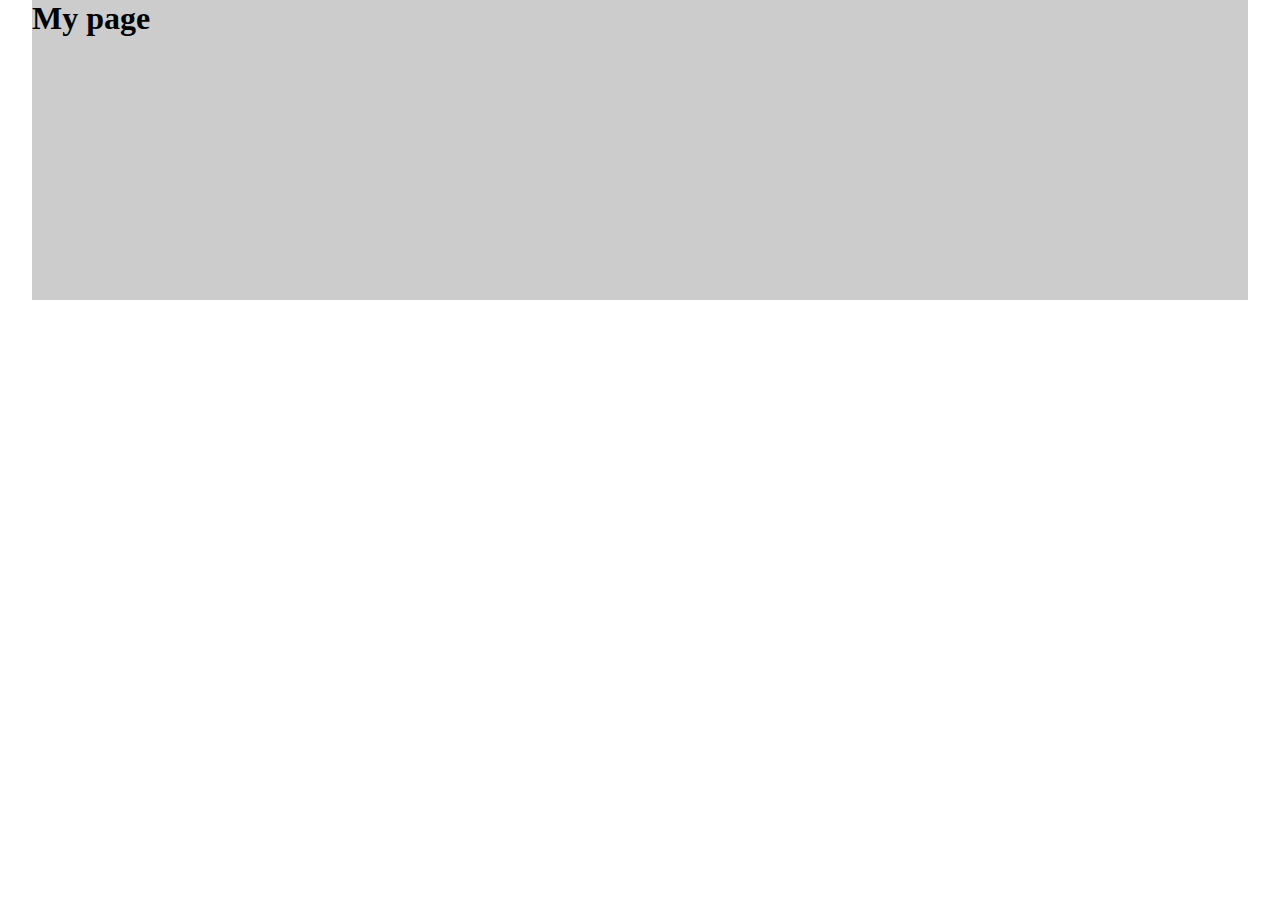
<file: chapter-07/07-05-content-wrapper.html>
<!DOCTYPE html>
<html lang="en">
<head>
  <meta charset="UTF-8">
  <meta name="viewport" content="width=device-width,initial-scale=1.0">
  <title>Content Wrapper</title>
  <!--[if IE]><script src="http://html5shiv.googlecode.com/svn/trunk/html5.js"></script><![endif]-->
  <style>
    body {
      margin: 0;
    }
    .wrapper {
      width: 95%;
      max-width: 76em;
      margin: 0 auto;
    }
  </style>
</head>
<body>
  <!-- Some temporary style attributes added, just to see the effects of the wrapper. -->
  <div class="wrapper" style="background-color: #ccc; min-height: 300px;">
    <h1 style="margin: 0">My page</h1>
  </div>
</body>
</html>
</file>
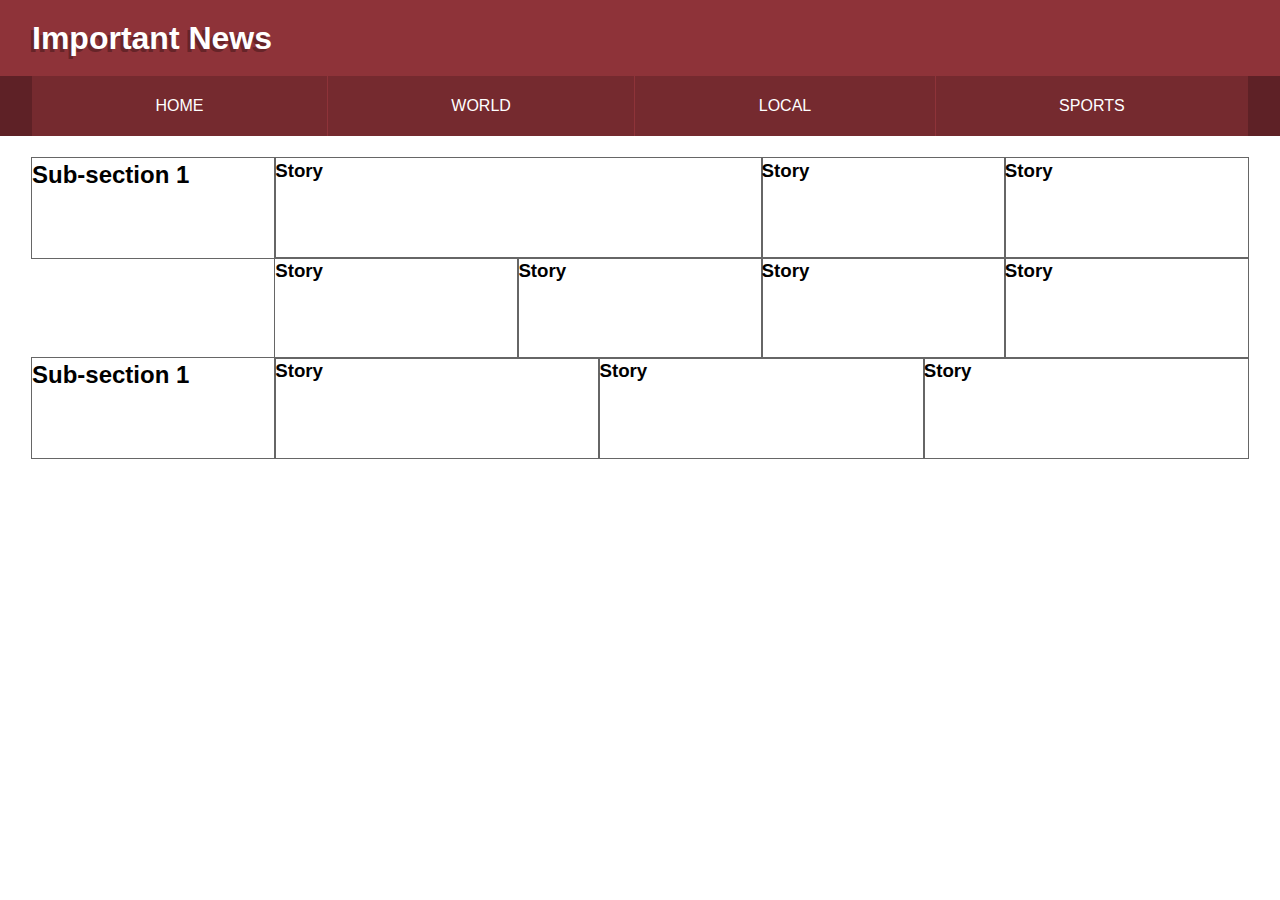
<file: chapter-07/07-07-float-columns-whole-grid.html>
<!DOCTYPE html>
<html lang="en">
<head>
  <meta charset="UTF-8">
  <title>Finished column layout sketch</title>

  <!-- the base styles and "housekeeping" styles are in here: -->
  <link rel="stylesheet" href="css/grid-base.css">
<!-- the HTML5 shiv, to help older browsers understand styling
 on newer HTML5 elements: -->
 <script src="js/html5shiv.min.js"></script>
 <style>
  /* our grid styles: */
  .row:after {
    content: '';
    display: block;
    clear: both;
  }
  .row-quartet > * {
    width: 25%;
  }
  .row-trio > * {
    width: 33.3333%;
  }
  .col {
    float: left;
    -moz-box-sizing: border-box;
         box-sizing: border-box;
    min-height: 100px;
    outline: 1px solid #666;
  }
  .subcategory-featured {
    width: 50%;
  }
  .subcategory-content {
    width: 80%;
  }
  .subcategory-header {
    width: 20%;
  }
</style>
</head>
<body>
  <header class="masthead">
    <div class="wrapper">
      <h1>Important News</h1>
      
    </div>
  </header>

  <nav role="navigation" class="navbar">
    <div class="wrapper">
      <ul class="navlist">
        <li><a href="#">Home</a></li>
        <li><a href="#">World</a></li>
        <li><a href="#">Local</a></li>
        <li><a href="#">Sports</a></li>
      </ul>
    </div>
  </nav>

  <main class="wrapper">
    <section class="subcategory">
      <div class="row">
        <header class="col subcategory-header">
          <h2>Sub-section 1</h2>
        </header>
        <div class="col subcategory-content">
          <div class="row row-quartet">
            <div class="col subcategory-featured">
              <h3>Story</h3>
            </div>
            <div class="col">
              <h3>Story</h3>
            </div>
            <div class="col">
              <h3>Story</h3>
            </div>
          </div>
          <div class="row row-quartet">
            <div class="col">
              <h3>Story</h3>
            </div>
            <div class="col">
              <h3>Story</h3>
            </div>
            <div class="col">
              <h3>Story</h3>
            </div>
            <div class="col">
              <h3>Story</h3>
            </div>
          </div>
        </div>
      </div>
    </section>

    <section class="subcategory">
      <div class="row">
        <header class="col subcategory-header">
          <h2>Sub-section 1</h2>
        </header>

        <div class="col subcategory-content">
          <div class="row row-trio">
            <div class="col">
              <h3>Story</h3>
            </div>
            <div class="col">
              <h3>Story</h3>
            </div>
            <div class="col">
              <h3>Story</h3>
            </div>
          </div>
        </div>
      </div>
    </section>

  </main>    
</body>
</html>
</file>
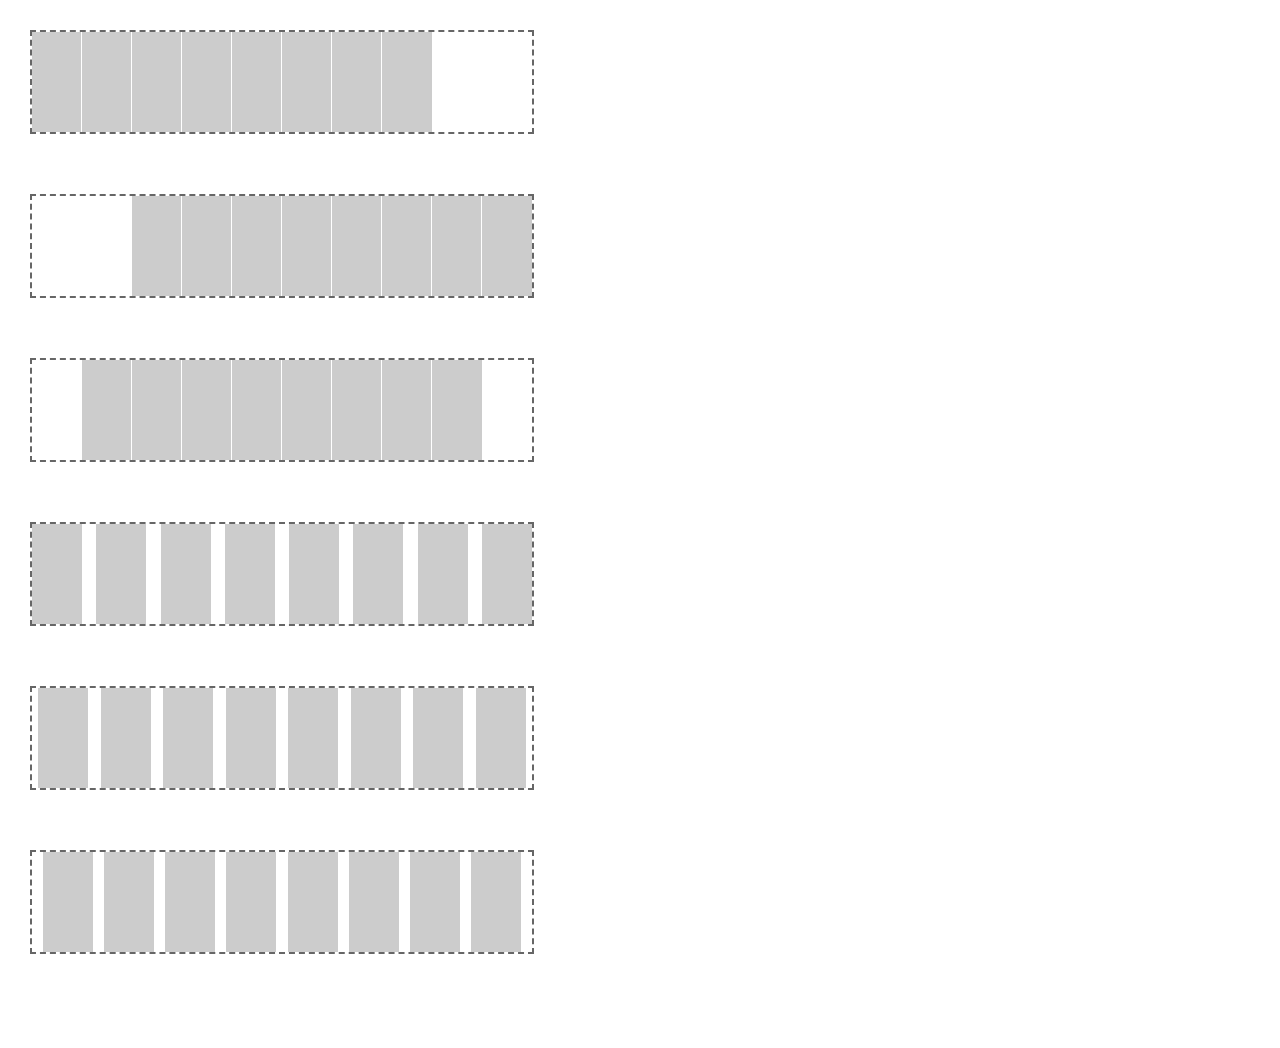
<file: chapter-07/07-22-grid-layout-alignment.html>
<!DOCTYPE html>
<html lang="en">
<head>
  <meta charset="UTF-8">
  <title>Grid layout with grid track alignment</title>
  <!-- the base styles and "housekeeping" styles are in here: -->
  <link rel="stylesheet" href="css/grid-base.css">
<!-- the HTML5 shiv, to help older browsers understand styling
 on newer HTML5 elements: -->
 <script src="js/html5shiv.min.js"></script>

 <style>
  body {
    padding: 2em;
  }
  .grid {
    display: -webkit-grid;
    display: grid;
    height: 100px;
    margin-bottom: 4em;
    outline: 2px dashed #666;
    width: 500px;
    -webkit-grid-template-rows: 100px;
            grid-template-rows: 100px;
    -webkit-grid-template-columns: repeat(8, 50px);
            grid-template-columns: repeat(8, 50px);
    justify-content: start; /* implied, default */
  }
  .grid-end {
    -webkit-justify-content: end;
            justify-content: end;
  }
  .grid-center {
    -webkit-justify-content: center;
            justify-content: center;
  }
  .grid-space-between {
    -webkit-justify-content: space-between;
            justify-content: space-between;
  }
  .grid-space-around {
    -webkit-justify-content: space-around;
            justify-content: space-around;
  }
  .grid-space-evenly {
    -webkit-justify-content: space-evenly;
            justify-content: space-evenly;
  }
  .grid > * {
    outline: 1px solid #fff;
    background-color: #ccc;
  }

</style>
</head>
<body>
  <div class="grid">
    <div></div>
    <div></div>
    <div></div>
    <div></div>
    <div></div>
    <div></div>
    <div></div>
    <div></div>
  </div>

  <div class="grid grid-end">
    <div></div>
    <div></div>
    <div></div>
    <div></div>
    <div></div>
    <div></div>
    <div></div>
    <div></div>
  </div>
  <div class="grid grid-center">
    <div></div>
    <div></div>
    <div></div>
    <div></div>
    <div></div>
    <div></div>
    <div></div>
    <div></div>
  </div>
  <div class="grid grid-space-between">
    <div></div>
    <div></div>
    <div></div>
    <div></div>
    <div></div>
    <div></div>
    <div></div>
    <div></div>
  </div>
  <div class="grid grid-space-around">
    <div></div>
    <div></div>
    <div></div>
    <div></div>
    <div></div>
    <div></div>
    <div></div>
    <div></div>
  </div>

  <div class="grid grid-space-evenly">
    <div></div>
    <div></div>
    <div></div>
    <div></div>
    <div></div>
    <div></div>
    <div></div>
    <div></div>
  </div>
</body>
</html>
</file>
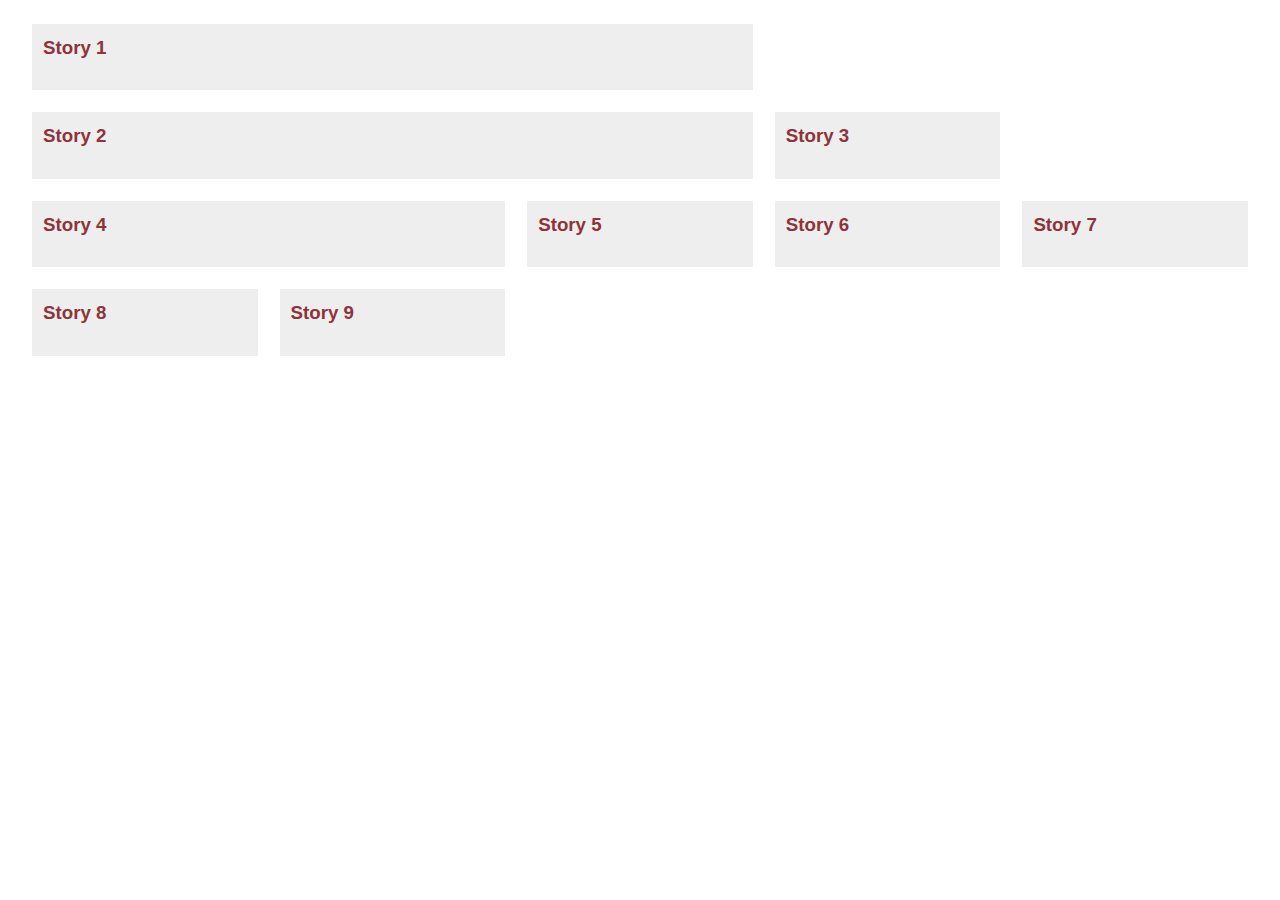
<file: chapter-07/07-26-1-grid-layout-implicit-auto-sparse.html>
<!DOCTYPE html>
<html lang="en">
<head>
  <meta charset="UTF-8">
  <title>Grid layout using the auto algorithm – sparse</title>

  <!-- the base styles and "housekeeping" styles are in here: -->
  <link rel="stylesheet" href="css/grid-base.css">
<!-- the HTML5 shiv, to help older browsers understand styling
 on newer HTML5 elements: -->
 <script src="js/html5shiv.min.js"></script>
 <style>
  /**
  * 1. The grid has only one auto-sized row.
  * 2. We can use the repeat()-function for sequences of same-size tracks.
  * 3. By default, grids outside of the defined grid end up in auto-created
  *    tracks. This is called the implicit grid.
  * 4. The auto-rows are sized with grid-auto-rows: the default value is "auto".
  */
  .grid-auto-rows {
    list-style: none;
    padding: 0;
    display: -webkit-grid;
    display: grid;
    -webkit-grid-template-rows: auto; /* 1 */
            grid-template-rows: auto; /* 1 */
    -webkit-grid-template-columns: repeat(5, 1fr); /* 2 */
            grid-template-columns: repeat(5, 1fr); /* 2 */
    /* grid-auto-flow: row; - this is implied. */ /* 3 */
    /* grid-auto-rows: auto; - this is implied */ /* 4 */
    margin: 1.5em -.6875em;
  }

  /* some stories with different spans */

  .story:nth-child(1),
  .story:nth-child(2) {
    -webkit-grid-column: span 3;
            grid-column: span 3;
  }

  .story:nth-child(4) {
    -webkit-grid-column: span 2;
            grid-column: span 2;
  }

  .story {
    padding: .6875em;
    margin: 0 .6875em 1.375em;
    background-color: #eee;
  }

</style>
</head>
<body>
  <div class="wrapper">
    <main>
      <div class="subsection">
        <ul class="grid-auto-rows">
          <li class="story">
            <h3><a href="#">Story 1</a></h3>
          </li>

          <li class="story">
            <h3><a href="#">Story 2</a></h3>
          </li>

          <li class="story">
            <h3><a href="#">Story 3</a></h3>
          </li>

          <li class="story">
            <h3><a href="#">Story 4</a></h3>
          </li>

          <li class="story">
            <h3><a href="#">Story 5</a></h3>
          </li>

          <li class="story">
            <h3><a href="#">Story 6</a></h3>
          </li>

          <li class="story">
            <h3><a href="#">Story 7</a></h3>
          </li>

          <li class="story">
            <h3><a href="#">Story 8</a></h3>
          </li>

          <li class="story">
            <h3><a href="#">Story 9</a></h3>
          </li>
        </ul>
      </div>
    </main>
  </div>

</body>
</html>
</file>
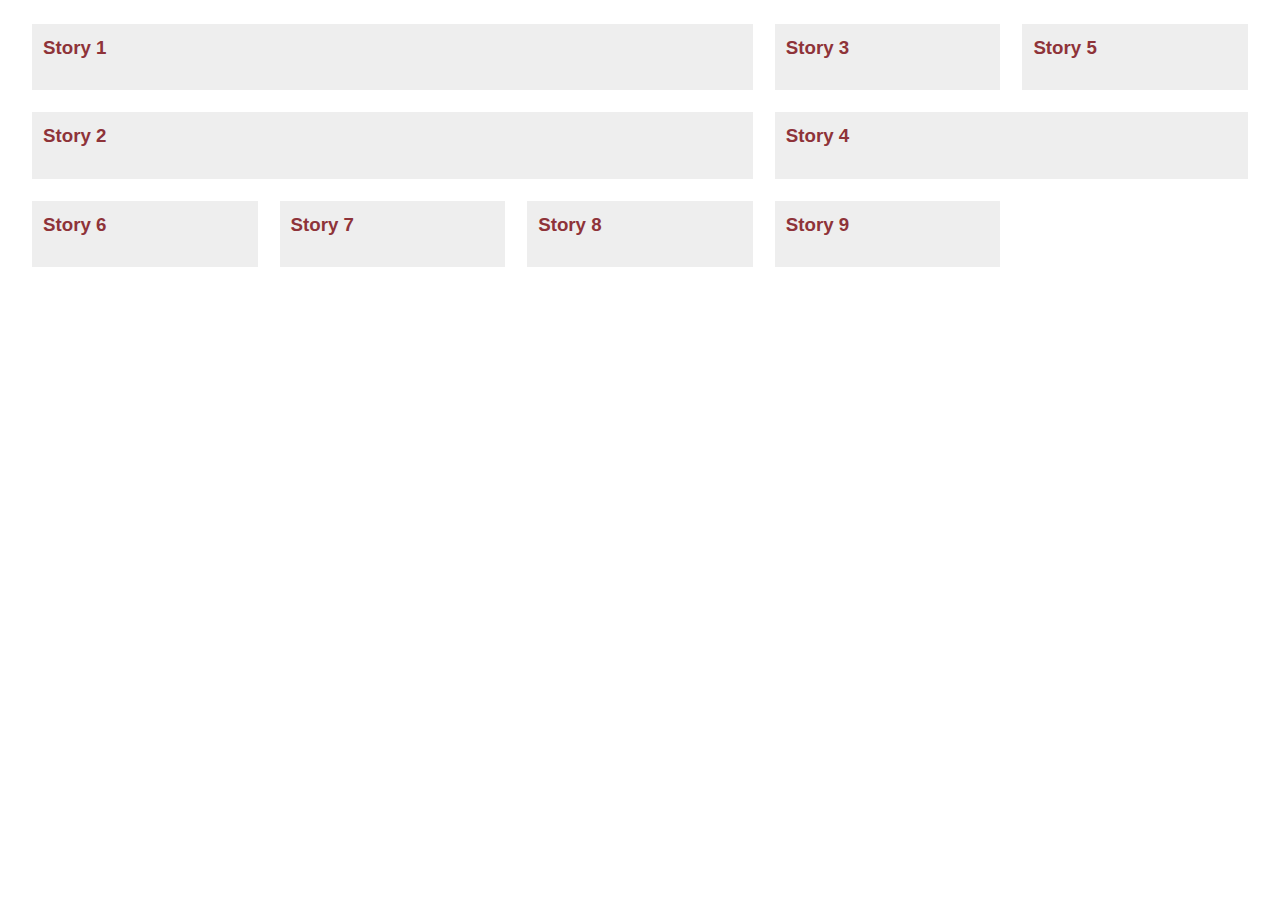
<file: chapter-07/07-26-2-grid-layout-implicit-auto-dense.html>
<!DOCTYPE html>
<html lang="en">
<head>
  <meta charset="UTF-8">
  <title>Grid layout using the auto algorithm – dense</title>

  <!-- the base styles and "housekeeping" styles are in here: -->
  <link rel="stylesheet" href="css/grid-base.css">
<!-- the HTML5 shiv, to help older browsers understand styling
 on newer HTML5 elements: -->
 <script src="js/html5shiv.min.js"></script>
 <style>

  /* grid styling */

  .grid-auto-rows {
    list-style: none;
    padding: 0;
    display: -webkit-grid;
    display: grid;
    -webkit-grid-template-rows: auto;
            grid-template-rows: auto;
    -webkit-grid-template-columns: repeat(5, 1fr);
            grid-template-columns: repeat(5, 1fr);
    -webkit-grid-auto-flow: row dense;
            grid-auto-flow: row dense;
    /* grid-auto-rows: auto; - this is implied */
    margin: 1.5em -.6875em;
  }

  /* some stories with different spans */

  .story:nth-child(1),
  .story:nth-child(2) {
    -webkit-grid-column: span 3;
            grid-column: span 3;
  }
  .story:nth-child(4) {
    -webkit-grid-column: span 2;
            grid-column: span 2;
  }

  .story {
    padding: .6875em;
    margin: 0 .6875em 1.375em;
    background-color: #eee;
  }

</style>
</head>
<body>
  <div class="wrapper">
    <main>
      <div class="subsection">
        <ul class="grid-auto-rows">
          <li class="story">
            <h3><a href="#">Story 1</a></h3>
          </li>

          <li class="story">
            <h3><a href="#">Story 2</a></h3>
          </li>

          <li class="story">
            <h3><a href="#">Story 3</a></h3>
          </li>

          <li class="story">
            <h3><a href="#">Story 4</a></h3>
          </li>

          <li class="story">
            <h3><a href="#">Story 5</a></h3>
          </li>

          <li class="story">
            <h3><a href="#">Story 6</a></h3>
          </li>

          <li class="story">
            <h3><a href="#">Story 7</a></h3>
          </li>

          <li class="story">
            <h3><a href="#">Story 8</a></h3>
          </li>

          <li class="story">
            <h3><a href="#">Story 9</a></h3>
          </li>

        </ul>
      </div>
    </main>
  </div>

</body>
</html>
</file>
<file: chapter-07/css/grid-base.css>
body {
  margin: 0;
  line-height: 1.375;
  font-family: Georgia, Times New Roman, Times, serif;
}
h1,h2,h3,h4,h5,h6 {
  font-family: Avenir Next, Avenir, Franklin Gothic, Trebuchet MS, Arial, sans-serif;
  margin-top: 0;
}
a {
  color: #8E3339;
  text-decoration: none;
}
a:hover,
a:focus {
  text-decoration: underline;
}
/* here's our wrapper */
.wrapper {
  width: 95%;
  max-width: 76em;
  margin: 0 auto;
}
/* masthead styling */
.masthead {
  background-color: #8E3339;
}
.masthead h1 {
  margin: 0;
  padding: 0.5em 0;
  color: #fff;
  text-shadow: -.1em .1em 0 rgba(0,0,0,0.3);
}

/* navbar styling */
.navbar {
  background-color: #5E2126;
  margin-bottom: 1.375em;
}

nav {
  display: block;
}
.navbar ul {
  font-family: 'Avenir Next', Avenir, Corbel, 'Franklin Gothic', 'Century Gothic', CenturyGothic, AppleGothic, sans-serif;
  list-style: none;
  padding: 0;
  margin: 0;
  background-color: #752A2F;
  display: flex;
  overflow: hidden;
}
.navbar li {
  float: left;
  text-transform: uppercase;
  text-align: center;
  box-sizing: border-box;
  flex: 1 1 auto;
  border-left: 1px solid #8E3339;
}
.navbar li:first-child {
  border-left: 0;
}
.navbar li a {
  display: block;
  text-decoration: none;
  line-height: 1.75em;
  padding: 1em 2em;
  color: #fff;
}
</file>
